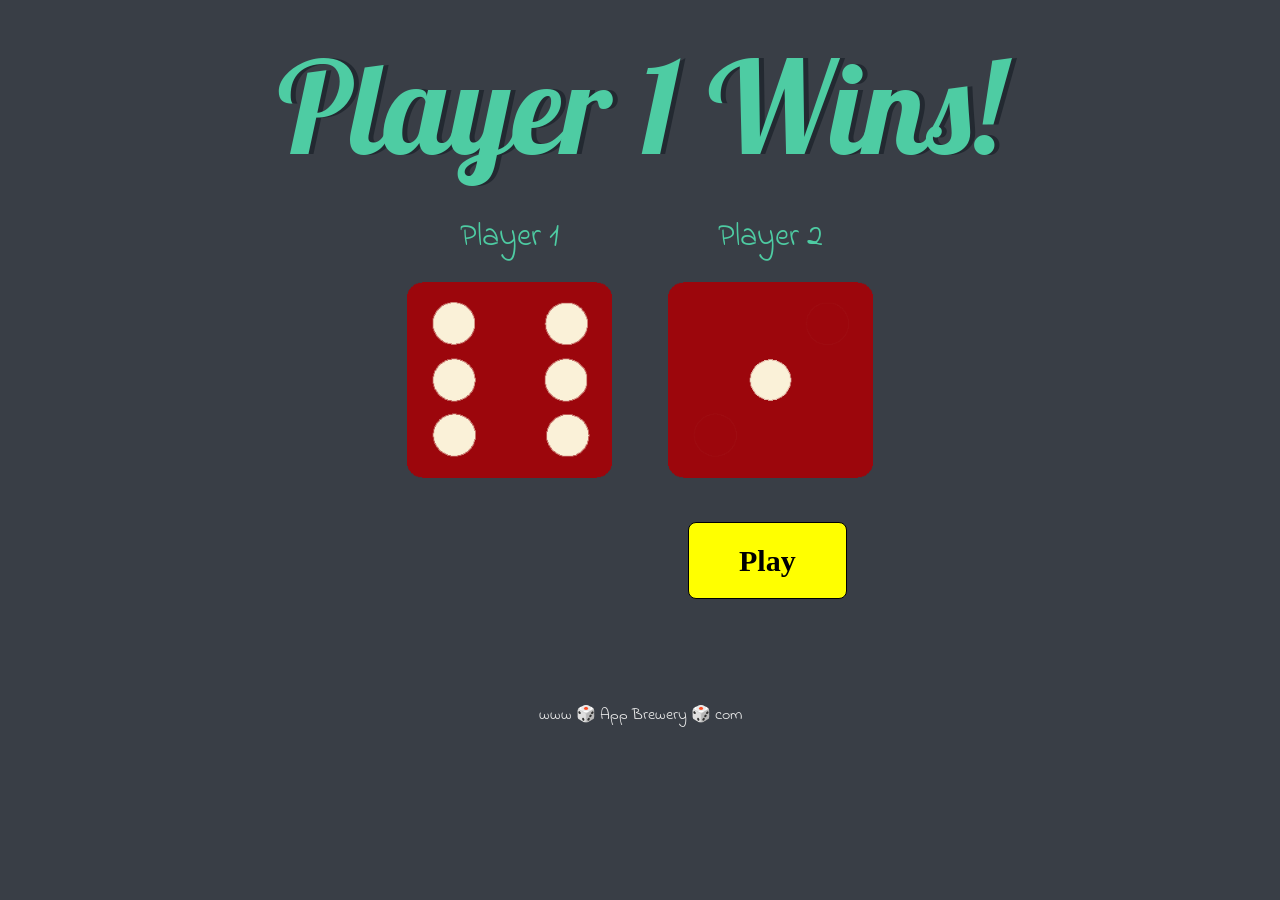
<file: index.html>
<!DOCTYPE html>
<html lang="en" dir="ltr">
  <head>
    <meta charset="utf-8">
    <title>Dicee</title>
    <link href="https://cdn.jsdelivr.net/npm/bootstrap@5.1.3/dist/css/bootstrap.min.css" rel="stylesheet" integrity="sha384-1BmE4kWBq78iYhFldvKuhfTAU6auU8tT94WrHftjDbrCEXSU1oBoqyl2QvZ6jIW3" crossorigin="anonymous">
    <link rel="stylesheet" href="styles.css">
    <link href="https://fonts.googleapis.com/css?family=Indie+Flower|Lobster" rel="stylesheet">
  </head>
  <body>

    <div class="container">
      <h1>Refresh Me</h1>

      <div class="dice">
        <p>Player 1</p>
        <img class="img1" src="images/dice6.png">
      </div>

      <div class="dice">
        <p>Player 2</p>
        <img class="img2" src="images/dice6.png">
      </div>

    </div>
     <a href="https://iruchigupta.github.io/dice/" class="btn playbutton" role="button">Play</a>
    
    <script src="index.js" charset="utf-8"></script>

  </body>

  <footer>
    www 🎲 App Brewery 🎲 com
  </footer>
</html>
</file>
<file: styles.css>
.container {
  width: 70%;
  margin: auto;
  text-align: center;
}

.dice {
  text-align: center;
  display: inline-block;

}

body {
  background-color: #393E46;
}

h1 {
  margin: 30px;
  font-family: 'Lobster', cursive;
  text-shadow: 5px 0 #232931;
  font-size: 8rem;
  color: #4ECCA3;
}

p {
  font-size: 2rem;
  color: #4ECCA3;
  font-family: 'Indie Flower', cursive;
}

img {
  width: 80%;
}

footer {
  margin-top: 5%;
  color: #EEEEEE;
  text-align: center;
  font-family: 'Indie Flower', cursive;

}
.playbutton {
  border: 1px solid black;
  border-radius: 8px;
  color: black;
  background-color: yellow;
  padding: 15px 50px;
  text-align: center;
  text-decoration: none;
  display: inline-block;
  font-size: 30px;
  font-family: 'calibri', serif;
  font-weight: bold;
  margin: 40px 43rem;
  cursor: pointer;
}
.playbutton:hover {
  background-color: black;
  color: #4ECCA3;
}
</file>
